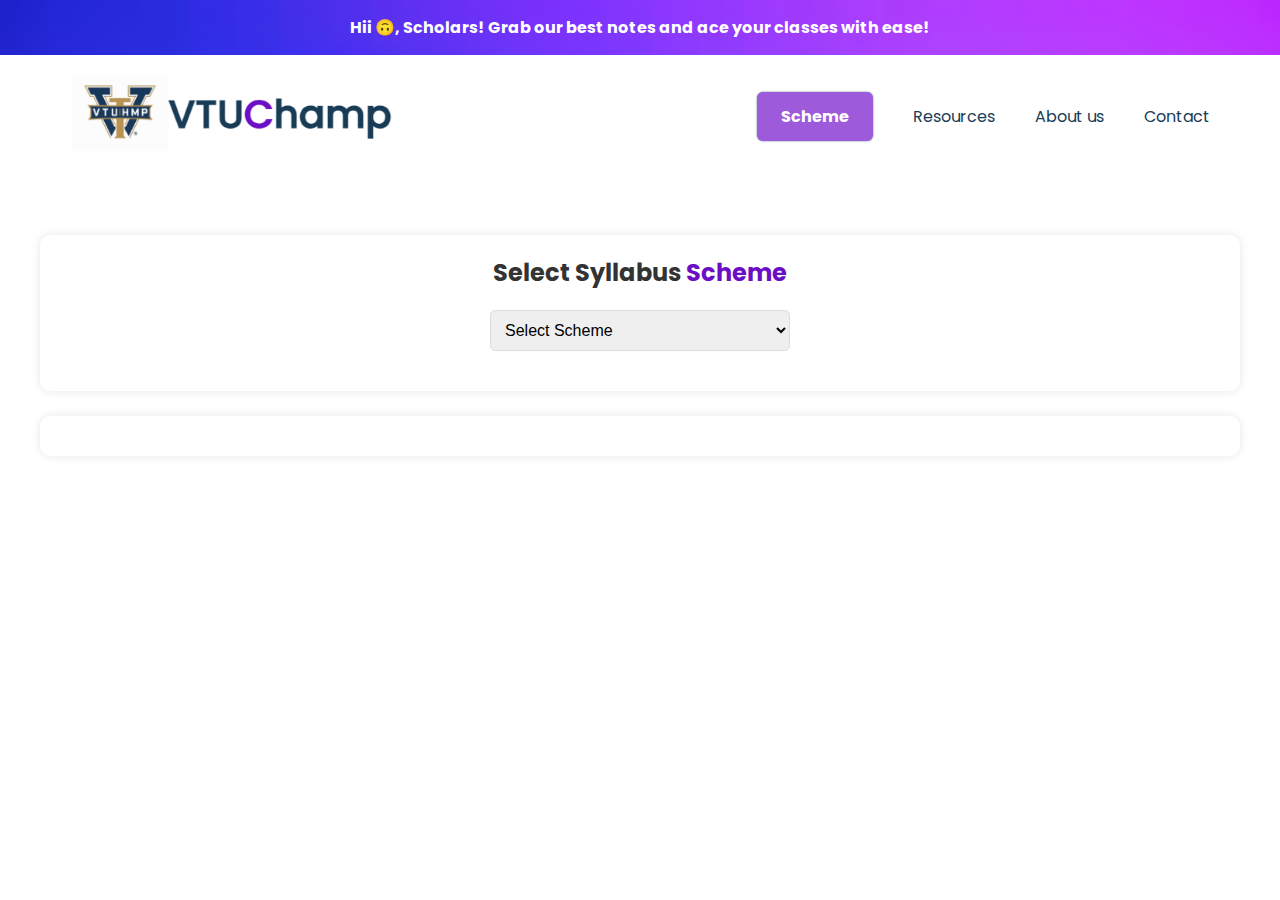
<file: scheme.html>
<!DOCTYPE html>
<html lang="en">

<head>
    <meta charset="UTF-8">
    <meta name="viewport" content="width=device-width, initial-scale=1.0">
    <title>VTUChamp - Scheme</title>
    <link rel="stylesheet" href="style.css">
</head>

<body>
    <div class="top-banner">
        <div class="container">
            <div class="small-bold-text banner-text">Hii 🙃, Scholars! Grab our best notes and ace your classes with
                ease!</div>
        </div>
    </div>

    <!--nav bar-->
    <nav>
        <div class="container main-nav flex">
            <a href="/index.html" class="ourlogo">
                <img src="./images/main-logo-2.png" alt="logo">
            </a>
            <div class="nav-links">
                <ul class="flex">
                    <li><a href="/scheme.html" class="hover-link primary-button">Scheme</a></li>
                    <li><a href="/scheme.html" class="hover-link">Resources</a></li>
                    <li><a href="#" class="hover-link">About us</a></li>
                    <li><a href="#" class="hover-link">Contact</a></li>
                </ul>
            </div>
            <div class="hamburger-menu">
                <i class="fa fa-bars"></i>
            </div>
        </div>
    </nav>

    <main>
        <div class="main-container">
            <div class="content">
                <h1>Select Syllabus <span class="purple">Scheme</span></h1>
                <div class="selection-button">
                    <select id="syllabus-scheme" onchange="showSemesters()">
                        <option value="" disabled selected>Select Scheme</option>
                        <option value="Scheme-2022">2022 Scheme</option>
                    </select>
                </div>

                <!-- Section where semester buttons will appear -->
                <div id="semester-buttons" class="semester-buttons"></div>
            </div>
        </div>

        <!-- Section where subjects will appear -->
        <div id="subject-section" class="subject-section"></div>

    </main>
    <script src="scheme.js"></script>
    <script src="navbar.js"></script>

</body>

</html>
</file>
<file: style.css>
@import url('https://fonts.googleapis.com/css2?family=Poppins:wght@400;500&family=Roboto:wght@400;700&display=swap');

/* reset */
* {
    margin: 0;
    padding: 0;
    box-sizing: border-box;
}

:root {
    --primary-text-color: #183b56;
    --secondary-text-color: #577592;
    --accent-color: rgb(157, 90, 219);
    --accent-color-dark: rgb(143, 34, 245);
    --padding-inline-section: 20px
}

body {
    font-family: 'Poppins', sans-serif;
    color: var(--primary-text-color);
}

h1 {
    font-size: 2.5rem;
}

h2 {
    font-size: 2rem;
}

h2 {
    font-size: 1.5rem;
}

p {
    font-family: 'Roboto', sans-serif;
    font-size: 1.25rem;
    color: var(--secondary-text-color);
    line-height: 1.8rem;
}

a {
    text-decoration: none;
    display: inline-block;
}

ul {
    list-style: none;

}

/* utility classes */

.small-bold-text {
    font-size: 1rem;
    font-weight: 700;
}

.container {
    max-width: 1180px;
    margin-inline: auto;
    padding-inline: var(--padding-inline-section);
}

.flex {
    display: flex;
    align-items: center;
}

.hover-link {
    color: var(--primary-text-color);
}

.hover-link:hover {
    color: var(--accent-color);
    transition: 0.2s ease-out;
}

.primary-button{
    background-color: var(--accent-color);
    border-radius: 6px;
    font-weight: 700;
    color: white !important;
    padding: 12px 24px;
    box-shadow: 0 0 2px var(--secondary-text-color);
    transition: 0.2s ease-out;

}

.primary-button:hover {
    background-color: var(--accent-color-dark);
    transition: 0.2s ease-out;
}
/* top banner*/

.top-banner {
    background-image: url('./images/top-banner.jpeg');
    background-color: rgb(198, 138, 254);
    background-size: 1600px;

}

.banner-text {
    color: white;
    padding: 15px 30px;
    text-align: center;

}

/* nav bar*/

.main-nav {
    margin-top: 20px;
    justify-content: space-between;
}

.ourlogo img {
    width: 330px;
}

.logo-name {
    margin-inline-end: auto;
}

.purple {
    color: rgb(108, 15, 196);
    font-weight: 700;
}

.nav-links {
    flex-basis: 730px;
}

.nav-links ul {
    justify-content: end;
    gap: 40px;
}

/* header section */

header {
    padding: 50px var(--padding-inline-section) 0;
}

.header-section {
    justify-content: center;
    gap: 50px;
}

.header-left {
    max-width: 40vw;
}

.header-left h1{
    margin-top: 10px;
    font-size: 2.2rem;
}

.get-started-btn{
    margin-top: 20px;
}

.header-right img {
    width: 650px;
}

/* big feature section */

.big-feature-section {
    padding: 30px var(--padding-inline-section);
    margin-top: 5%;
}

.big-feature-container{
    gap: 30px;
}

.feature-img img{
    width: 500px;
}

.feature-desc{
    flex-direction: column;
    align-items: flex-start;
}

/* Scheme.html section*/
/* Dropdown menu styles */
.dropdown-menu {
    display: none;
    position: absolute;
    top: 100%;
    left: 0;
    background-color: #444;
    padding: 10px 0;
    margin: 0;
    list-style-type: none;
    box-shadow: 0px 8px 16px rgba(0, 0, 0, 0.3);
}

.dropdown-menu li {
    padding: 0;
    margin: 0;
}

.dropdown-menu a {
    color: white;
    padding: 10px 20px;
    text-decoration: none;
    display: block;
}

.dropdown-menu a:hover {
    background-color: #555;

}

.navbar-item.dropdown:hover .dropdown-menu {
    display: block;
}

/* Container for the main content */
.main-container {
    width: 100%;
    max-width: 1200px;
    background-color: #fff;
    padding: 20px;
    box-shadow: 0 0 10px rgba(0, 0, 0, 0.1);
    border-radius: 10px;
    text-align: center;
    margin: auto;
    margin-top: 6%;
    margin-bottom: 20px;
}

/* Styling for the content inside the container */
.content h1 {
    margin-bottom: 20px;
    font-size: 24px;
    color: #333;
}

/* Styling for the selection button container */
.selection-button {
    margin-bottom: 20px;
}

/* Styling for the select dropdown */
.selection-button select {
    padding: 10px;
    font-size: 16px;
    width: 80%;
    max-width: 300px;
    border: 1px solid #ddd;
    border-radius: 5px;
}

/* Container for semester buttons */
.semester-buttons {
    display: flex;
    flex-wrap: wrap;
    justify-content: center;
    gap: 10px;
}

/* Styling for each semester button */
.semester-button {
    padding: 15px 30px;
    font-size: 18px;
    color: #fff;
    background-color: rgb(157, 90, 219);
    border: none;
    border-radius: 10px;
    cursor: pointer;
    transition: transform 0.3s, background-color 0.3s;
    width: 45%;
    max-width: 200px;
    margin: 5px 0;
}

/* Hover effect for the semester buttons */
.semester-button:hover {
    background-color: rgb(143, 34, 245);
    transform: translateY(-5px);
}

/* Styling for the subject section */
.subject-section {
    text-align: center;
    margin-top: 20px;
    padding: 20px;
    width: 100%;
    max-width: 1200px;
    background-color: #fff;
    box-shadow: 0 0 10px rgba(0, 0, 0, 0.1);
    border-radius: 10px;
    margin: auto;
    margin-top: 2%;
    margin-bottom: 2%;
}

/* Title for the subject section */
.subject-section h2 {
    margin-bottom: 20px;
    font-size: 22px;
    color: #333;
}

/* Styling for each subject button */
.subject-button {
    padding: 15px 20px;
    font-size: 16px;
    color: #fff;
    background-color: #007bff;
    border: none;
    border-radius: 10px;
    cursor: pointer;
    margin: 10px;
    transition: transform 0.3s, background-color 0.3s;
    width: 100%;
    max-width: 250px;
}

/* Hover effect for the subject buttons */
.subject-button:hover {
    background-color: #0068d8;
    transform: translateY(-5px);
}

/* Hamburger menu styles */
.hamburger-menu {
    display: none;
    font-size: 2rem;
    cursor: pointer;
}

@media (max-width: 768px) {
    .hamburger-menu {
        display: block;
    }

    nav .right ul {
        display: none;
        flex-direction: column;
        position: absolute;
        top: 60px;
        right: 20px;
        background-color: rgb(250, 250, 250);
        border: 1px solid #7d7a7a;
        padding: 10px;
        border-radius: 6px;
    }

    nav .right ul.show {
        display: flex;
    }

    nav .right ul li {
        margin: 10px 0;
    }
}
/* cta-section */

.cta-section-container{
    flex-direction: column;
    gap: 30px;
    color: white;

}

.cta-section {
    padding: 120px var(--padding-inline-section) 80px;
    background-color: rgb(207, 207, 211);
}

.cta-section-container p{
    color: white;
    margin-top: 20px;
}

/* footer */
footer{
    padding-block: 80px;
    background-color: #ebf2fa;

}
.link-column {
    flex-direction: column;
    align-items: flex-start;
    gap: 20px;
}

.footer-container {
    align-items: flex-start;
    justify-content: space-between;
}

.footer-container img {
    margin-top: 2px;
    width: 270px;
}

/* subfooter section */

.subfooter {
    background-color:#b9cde4;
    padding: var(--padding-inline-section);
}

.subfooter-container {
    justify-content: center;
    gap: 30px;
}
</file>
